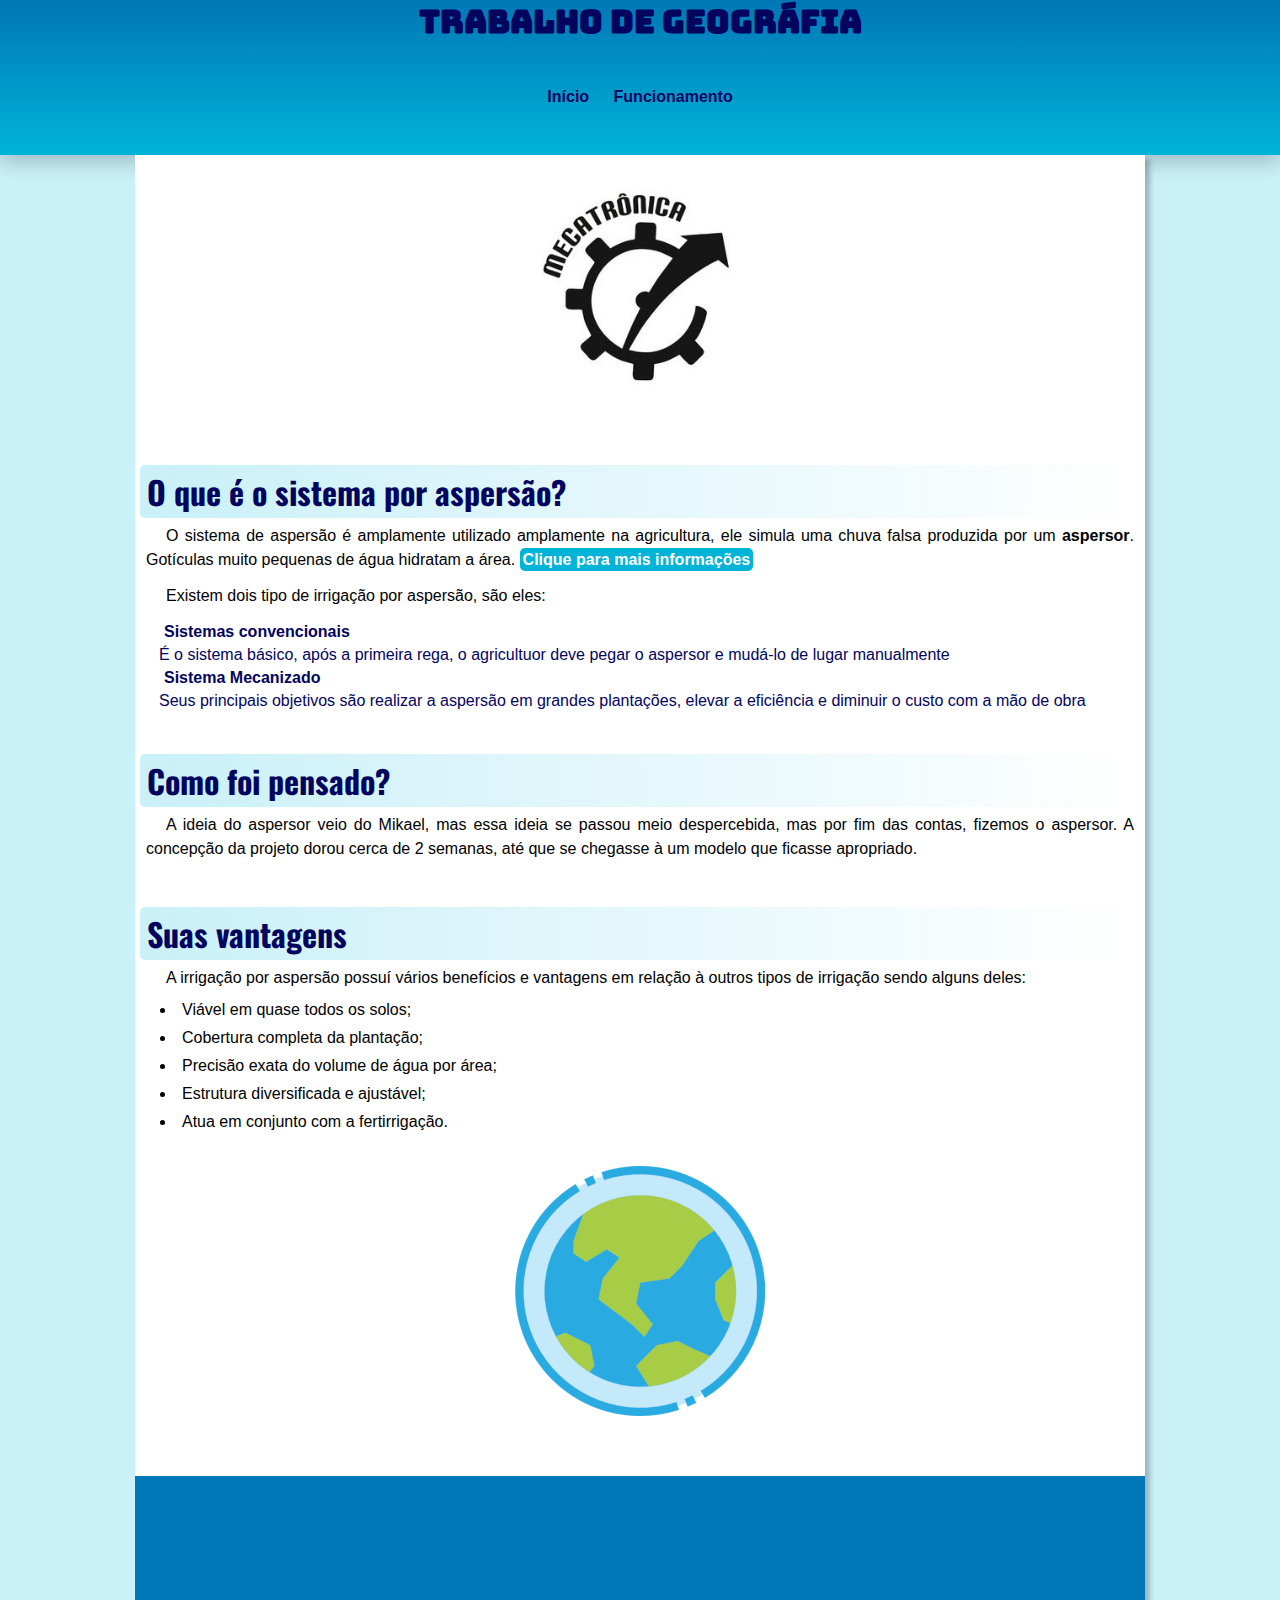
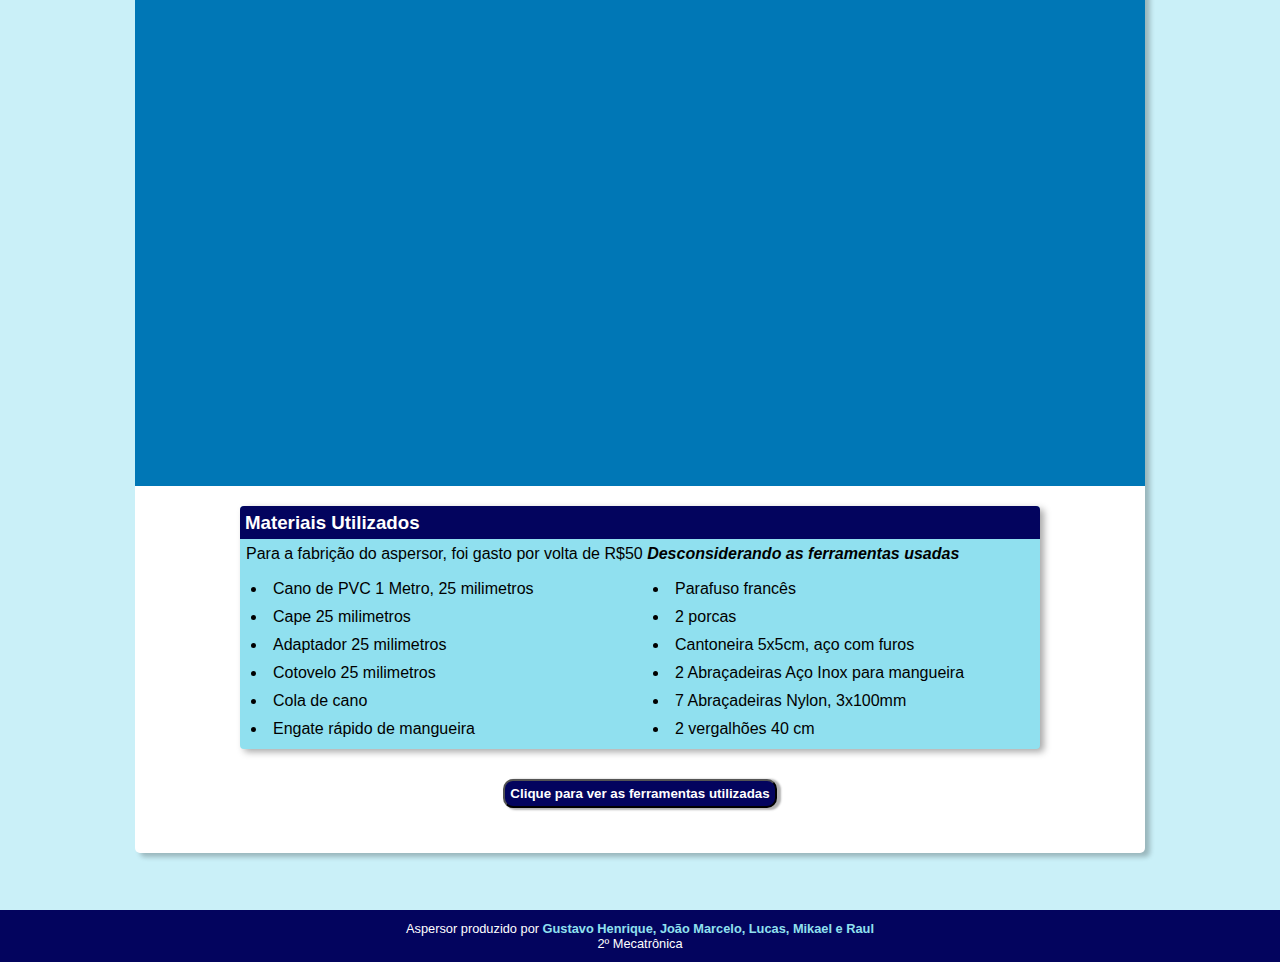
<file: index.html>
<!DOCTYPE html>
<html lang="pt-br">
<head>
    <meta charset="UTF-8">
    <meta http-equiv="X-UA-Compatible" content="IE=edge">
    <meta name="viewport" content="width=device-width, initial-scale=1.0">
    <title>Aspersor</title>
    <link rel="stylesheet" href="style.css">
</head>
<body>
    <header>
        <h1>Trabalho de Geográfia </h1>
        <nav>
            <a href="index.html"  hreflang="pt-br" target="_self">Início</a>
            <a href="pagina2.html" rel="next" hreflang="pt-br" target="_self">Funcionamento</a>
        </nav>
    </header>
    <main>
        <article>
            <img src="imagens/meca-full.jpg" alt="Simbolo Mecatrônica">

            <h2>O que é o sistema por aspersão?</h2>
            <p>O sistema de aspersão é amplamente utilizado amplamente na agricultura, ele simula uma chuva falsa produzida por um 
            <strong>aspersor</strong>. Gotículas muito pequenas de água hidratam a área. <a href="https://agropos.com.br/irrigacao-por-aspersao/" rel="external" target="_blank" hreflang="pt-br">Clique para mais informações</a>
            </p>
            <p>Existem dois tipo de irrigação por aspersão, são eles: </p>
            <dl>
                <dt>Sistemas convencionais</dt>
                <dd>É o sistema básico, após a primeira rega, o agricultuor deve pegar o aspersor e mudá-lo de lugar manualmente</dd>
                <dt>Sistema Mecanizado</dt>
                <dd>Seus principais objetivos são realizar a aspersão em grandes plantações, elevar a eficiência e diminuir o custo com a mão de obra</dd>
            </dl>

            <h2>Como foi pensado?</h2>
            <p>A ideia do aspersor veio do Mikael, mas essa ideia se passou meio despercebida, mas por fim das contas, fizemos o aspersor.
                A concepção da projeto dorou cerca de 2 semanas, até que se chegasse à um modelo que ficasse apropriado.</p>

            <h2>Suas vantagens</h2>
            <p>A irrigação por aspersão possuí vários benefícios e vantagens em relação à outros tipos de irrigação sendo alguns deles: </p>
            <ul>
                <li>Viável em quase todos os solos;</li>
                <li>Cobertura completa da plantação;</li>
                <li>Precisão exata do volume de água por área;</li>
                <li>Estrutura diversificada e ajustável;</li>
                <li>Atua em conjunto com a fertirrigação.</li>
            </ul>

            <picture>
                <source media="(max-width: 500px)" srcset="imagens/planeta-terra-125.png" type="image/png">
                <img src="imagens/planeta-terra-250.png" alt="Planeta terra">
            </picture>

        </article>
        <div class="video">
            <iframe width="560" height="315" src="https://www.youtube.com/embed/lYKQZsNm_B8" title="YouTube video player" frameborder="0" allow="accelerometer; autoplay; clipboard-write; encrypted-media; gyroscope; picture-in-picture" allowfullscreen></iframe>
        </div>
        <aside>
            <h3>Materiais Utilizados</h3>
            <p>Para a fabrição do aspersor, foi gasto por volta de R$50 <strong><em>Desconsiderando as ferramentas usadas</em></strong></p>
            <ul>
                <li>Cano de PVC 1 Metro, 25 milimetros
                <li>Cape 25 milimetros
                <li>Adaptador 25 milimetros
                <li>Cotovelo 25 milimetros
                <li>Cola de cano
                <li>Engate rápido de mangueira
                <li>Parafuso francês
                <li>2 porcas
                <li>Cantoneira 5x5cm, aço com furos
                <li>2 Abraçadeiras Aço Inox para mangueira
                <li>7 Abraçadeiras Nylon, 3x100mm
                <li>2 vergalhões 40 cm
            </ul>
        </aside>

            <!--Botão que mostra todas as ferramentas utilizadas-->

        <div id="ferramentas">
            <button type="button">
                <p>Clique para ver as ferramentas utilizadas</p>
            </button>
            <ul>
                <li>2 Parafusadeiras</li>
                <li>1 Furadeira
                <li>4 brocas</li>
                <ol type="I">
                        <li>5mm</li>
                        <li>6mm</li>
                        <li>7mm</li>
                        <li>8mm</li>
                </ol>
                <li>Lixadeira orbital</li>
                <li>Esmerilhadeira angular</li>
                <li>lixa 120</li>
                <li>Chave de fenda</li>
                <li>Martelo</li>
                <li>Morsa</li>
                <li>Alicate Universal</li>
            </ul>
        </div>
        
    </main>

    <footer>
        
        <p>Aspersor produzido por <strong>Gustavo Henrique, João Marcelo, Lucas, Mikael e Raul</strong></p>
        <p>2º Mecatrônica</p>
    </footer>
</body>
</html>
</file>
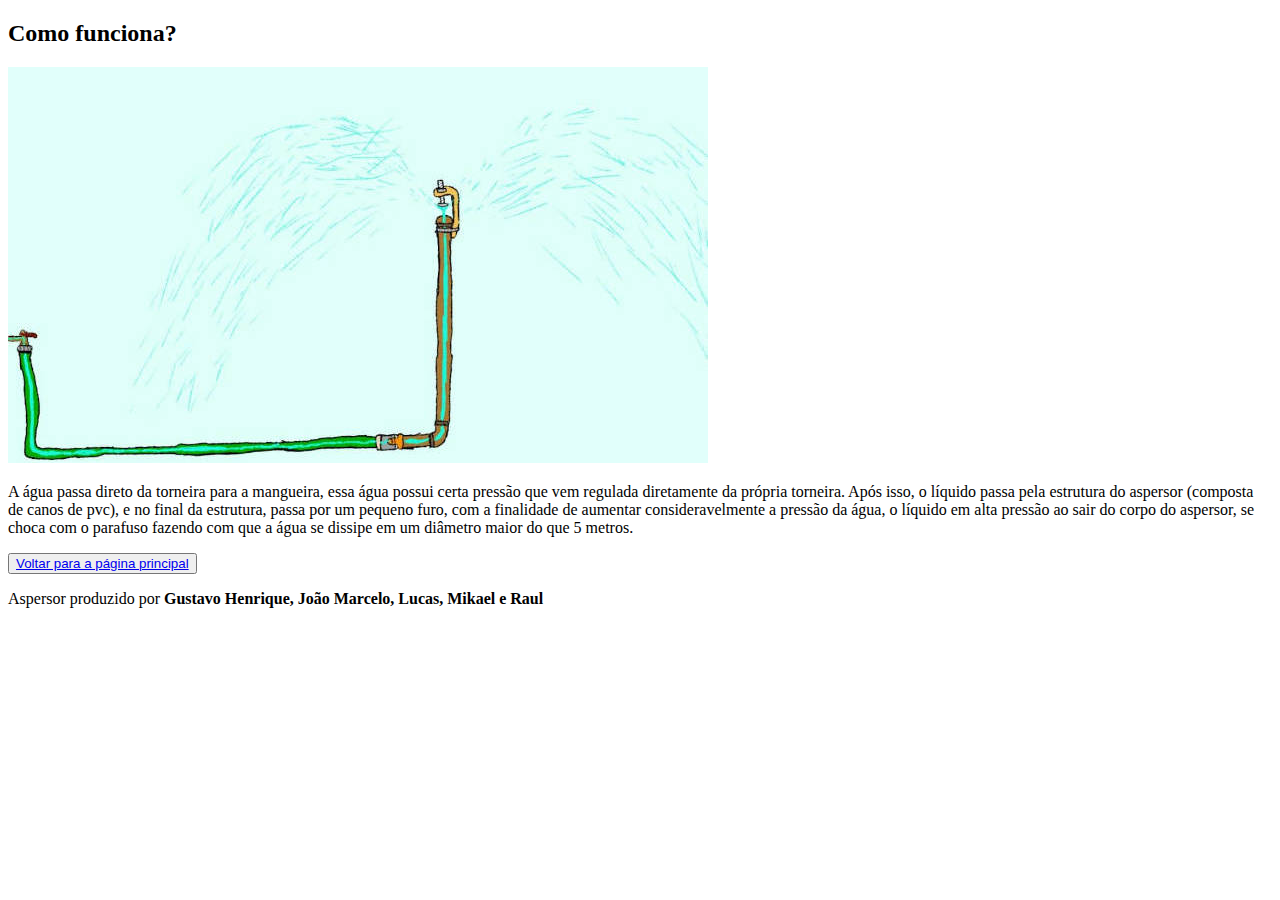
<file: pagina2.html>
<!DOCTYPE html>
<html lang="pt-br">
<head>
    <meta charset="UTF-8">
    <meta http-equiv="X-UA-Compatible" content="IE=edge">
    <meta name="viewport" content="width=device-width, initial-scale=1.0">
    <title>Funcionamento</title>
    <style>

    </style>
</head>
<body>
    <main>
        <article>
            <h2>Como funciona?</h2>
        <picture>
            <source media="(max-width: 600px)" srcset="imagens/aspersor-funcionamento-400.jpeg" type="image/jpg">
            <img src="imagens/aspersor-funcionamento-700.jpeg" alt="Aspersor">
        </picture>
        <p>A água passa direto da torneira para a mangueira, essa água possui certa pressão que vem regulada diretamente da própria torneira. Após isso, o líquido passa pela estrutura do aspersor (composta de canos de pvc), e no final da estrutura, passa por um pequeno furo, 
        com a finalidade de aumentar consideravelmente a pressão da água, o líquido em alta pressão ao sair do corpo do aspersor, se choca
        com o parafuso fazendo com que a água se dissipe em um diâmetro maior do que 5 metros.
        </p>
        </article>
        <button id="volta">
            <a href="index.html" rel="prev" target="_self" hreflang="pt-br">Voltar para a página principal</a>
        </button>
        
    </main>
    <footer>
        <p>Aspersor produzido por <strong>Gustavo Henrique, João Marcelo, Lucas, Mikael e Raul</strong></p>
    </footer>
</body>
</html>
</file>
<file: style.css>
@charset "UTF-8";

@import url('https://fonts.googleapis.com/css2?family=Bungee&display=swap');
@import url('https://fonts.googleapis.com/css2?family=Oswald:wght@700&display=swap');

:root {
    --cor1: #03045E;
    --cor2: #0077B6;
    --cor3: #00B4D8;
    --cor4: #90E0EF;
    --cor5: #CAF0F8;

    --fonte-normal: Arial, Helvetica, sans-serif;
    --fonte-principal: 'Bungee', cursive;
}

* {
    margin: 0px;
    padding: 0px;
    font-family: var(--fonte-normal);
}

body {
    background-color: var(--cor5);
}

header {
    text-align: center;
    min-height: 155px;;
    box-shadow: 0px 6px 20px 0px rgba(0, 0, 0, 0.226);
    background-image: linear-gradient(to bottom, var(--cor2), var(--cor3))
}

header h1 {
    font-family: var(--fonte-principal);
    color: var(--cor1);
    margin-bottom: 35px;

}

nav {
    padding: 5px;
    margin-bottom: 10px;
    padding: 10px;
}

nav > a {
    text-decoration: none;
    color: var(--cor1);
    padding: 10px;
    font-weight: bold;
    border-radius: 3px;
    transition-duration: 0.5s;
}

nav > a:hover {
    background-color: var(--cor1);
    color: var(--cor4);
}

h2 {
    font-size: 2em;
    color: var(--cor1);
    font-family: 'Oswald', sans-serif;
    padding: 3px 7px 3px 7px;
    background-image: linear-gradient(to right, var(--cor5), transparent);
    border-radius: 5px;
    margin-top: 40px;
}

main {
    min-width: 300px;
    max-width: 1000px;
    background-color: white;
    margin: auto;
    border-radius: 0px 0px 5px 5px;
    padding: 5px;
    margin-bottom: 57px;
    box-shadow: 5px 4px 5px 0px rgba(0, 0, 0, 0.24);
}


article {
    margin-bottom: 30px;
}

article ul {
    list-style-position: inside;
    margin-left: 15px;
}

article > p {
    text-indent: 20px;
    line-height: 1.5em;
    text-align: justify;
    padding: 6px;
}

article a {
    background-color: var(--cor3);
    padding: 3px;
    color: white;
    text-decoration: none;
    font-weight: bold;
    border-radius: 5px;
}

article a:hover {
    color: var(--cor1);
    text-decoration: underline;
}

article dl {
    text-indent: 15px;
    padding: 4px;
    color: var(--cor1);
}

article dl > dt {
    font-weight: bold;
    margin: 5px;
}

article img {
    padding: 30px;
    display: block;
    margin: auto;
    width: 100%;
    max-width: 250px;
}

#ferramentas > ul {
    list-style-position: inside;
    display: none;
    text-align: left;
    margin-left: 50px;
    background-color: var(--cor4);
    columns: 2;
    margin: auto;
    max-width: 600px;
    padding: 7px;
    border: 2px var(--cor3) solid;
    border-radius: 5px;
    box-shadow: 4px 3px 7px 0px rgba(0, 0, 0, 0.342);
    
}

#ferramentas:active > ul {
    display: block;    
}


#ferramentas {
    text-align: center;
    margin: auto;
    margin-bottom: 10px;
}

button {
    background-color: var(--cor1); 
    border-radius: 10px;   
    border-color: black;
    transition-duration: 0.25s;
    text-align: center;
    margin-bottom: 30px;
    box-shadow: 3px 1px 2px 1px rgba(0, 0, 0, 0.301);
}

button:hover {
    background-color: var(--cor2);
    border-color: var(--cor1);
}

button:hover > p {
    color: var(--cor1);
}

button:active {
    background-color: black;
    border-color: black;
}

button:active > p {
    color: white;
}

button > p {
    color: white;
    font-family: var(--fonte-normal);
    padding: 5px;
    font-weight: bold;
}


div.video {
    background-color: var(--cor2);
    margin: 0px -5px 20px -5px;
    padding: 20px;
    text-align: center;
    padding-bottom: 59%;
    position: relative;

}

.video > iframe {
    position: absolute;
    top: 5%;
    left: 5%;
    width: 90%;
    height: 90%;

}

aside {
    background-color: var(--cor4);
    max-width: 800px;
    margin: auto;
    margin-bottom: 30px;
    border-radius: 4px 4px 4px 4px;
    box-shadow: 4px 3px 7px 0px rgba(0, 0, 0, 0.342);
}

aside > h3 {
    background-color: var(--cor1);
    margin: 0px;
    padding: 5px;
    padding-top: 6px;
    border-radius: 4px 4px 0px 0px;
    color: white;
}

aside > p {
    padding: 6px;
}

aside > ul {
    list-style-position: inside;
    padding: 6px;
    columns: 2;
}

li {
    padding: 5px;
}

footer {
    background-color: var(--cor1);
    font-size: 0.8em;
    color: white;
    text-align: center;
    padding: 11px;
}

footer  strong {
    color: var(--cor4)
}
</file>
